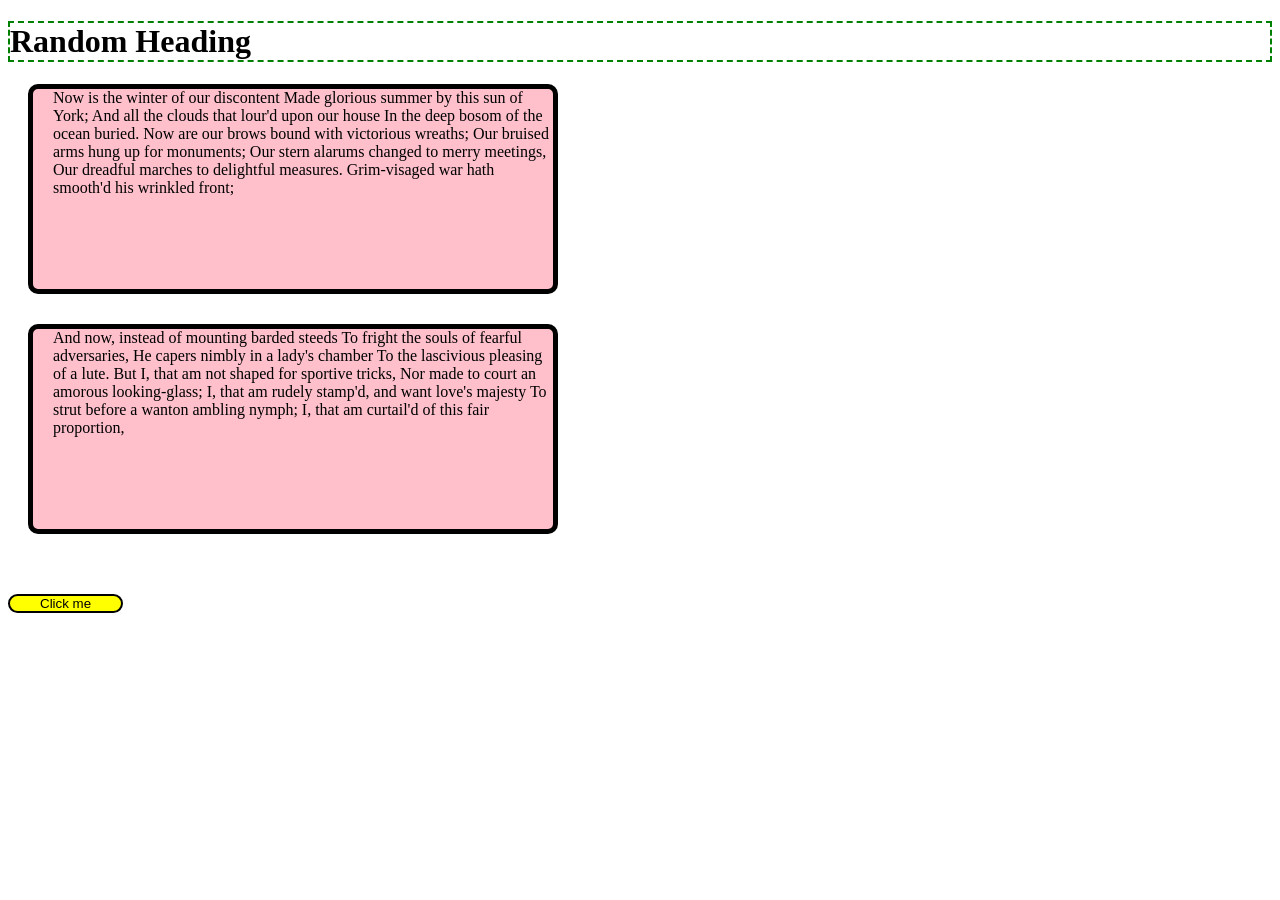
<file: Chapter-3/index.html>
<!DOCTYPE html>
<html lang="en">
  <head>
    <meta charset="UTF-8" />
    <meta http-equiv="X-UA-Compatible" content="IE=edge" />
    <meta name="viewport" content="width=device-width, initial-scale=1.0" />
    <title>CSS</title>
    <link rel="stylesheet" href="style.css" />
  </head>
  <body>
    <h1>Random Heading</h1>
    <div>
      Now is the winter of our discontent Made glorious summer by this sun of
      York; And all the clouds that lour'd upon our house In the deep bosom of
      the ocean buried. Now are our brows bound with victorious wreaths; Our
      bruised arms hung up for monuments; Our stern alarums changed to merry
      meetings, Our dreadful marches to delightful measures. Grim-visaged war
      hath smooth'd his wrinkled front;
    </div>
    <div>
      And now, instead of mounting barded steeds To fright the souls of fearful
      adversaries, He capers nimbly in a lady's chamber To the lascivious
      pleasing of a lute. But I, that am not shaped for sportive tricks, Nor
      made to court an amorous looking-glass; I, that am rudely stamp'd, and
      want love's majesty To strut before a wanton ambling nymph; I, that am
      curtail'd of this fair proportion,
    </div>
    <button>Click me</button>
  </body>
</html>
</file>
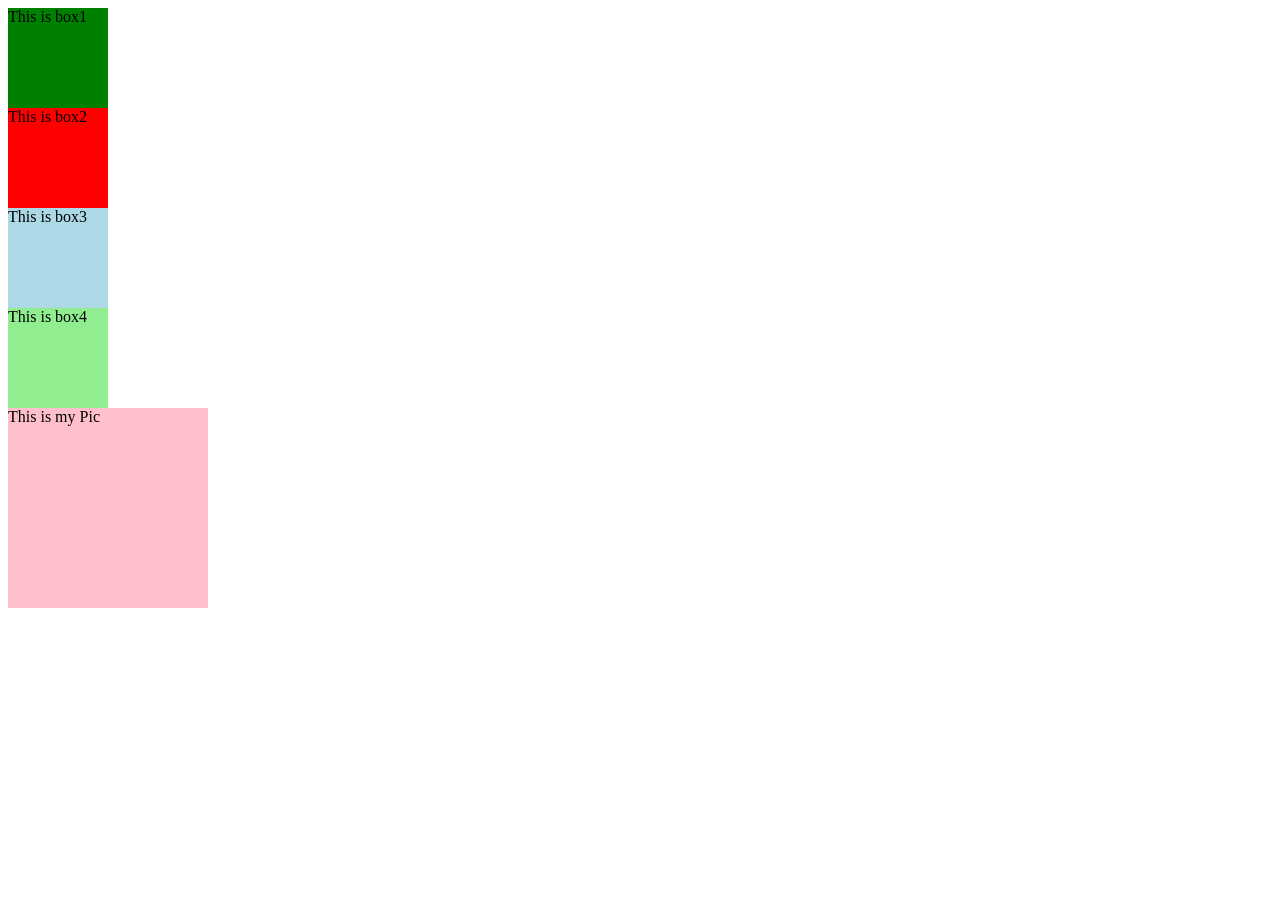
<file: Chapter-4/index.html>
<!DOCTYPE html>
<html lang="en">
  <head>
    <meta charset="UTF-8" />
    <meta http-equiv="X-UA-Compatible" content="IE=edge" />
    <meta name="viewport" content="width=device-width, initial-scale=1.0" />
    <title>CSS Assignment</title>
    <link rel="stylesheet" href="style.css" />
  </head>
  <body>
    <div id="box1">This is box1</div>
    <div id="box2">This is box2</div>
    <div id="box3">This is box3</div>
    <div id="box4">This is box4</div>
    <div id="myPic">This is my Pic</div>
  </body>
</html>
</file>
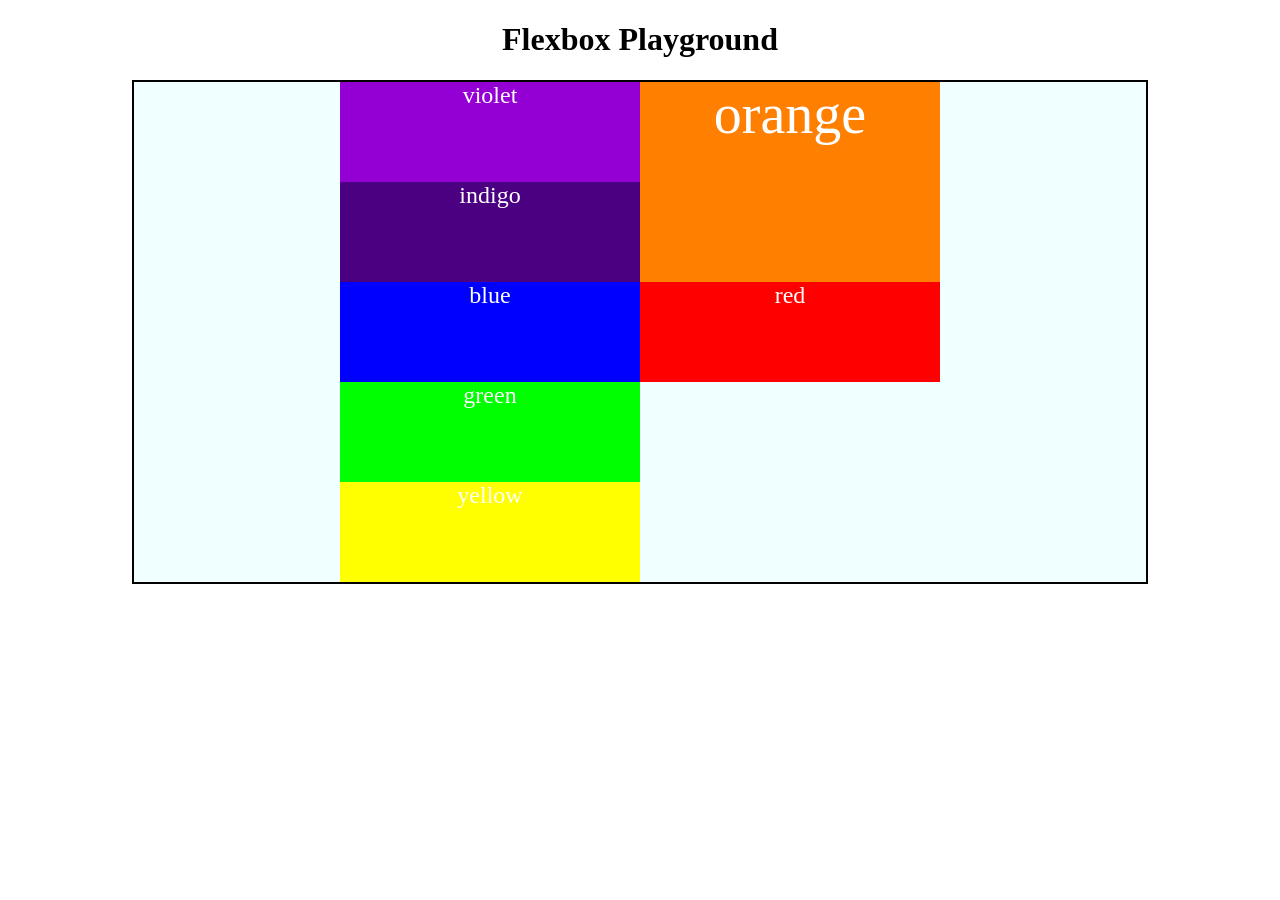
<file: Flexbox/index.html>
<!DOCTYPE html>
<html lang="en">
<head>
    <meta charset="UTF-8">
    <meta name="viewport" content="width=device-width, initial-scale=1.0">
    <title>CSS</title>
    <link rel="stylesheet" href="style.css">
</head>
<body>
    <h1> Flexbox Playground</h1>
    <div id="container">
        <div style="background-color: #9400d3;">violet</div>
        <div style="background-color: #4b0082;">indigo</div>
        <div style="background-color: #0000ff;">blue</div>
        <div style="background-color: #00ff00;">green</div>
        <div style="background-color: #ffff00;">yellow</div>
        <div id="org" style="background-color: #ff7f00; height: 200px; font-size: 3.5em;">orange</div>
        <div style="background-color: #ff0000;">red</div>
    </div>
</body>
</html>
</file>
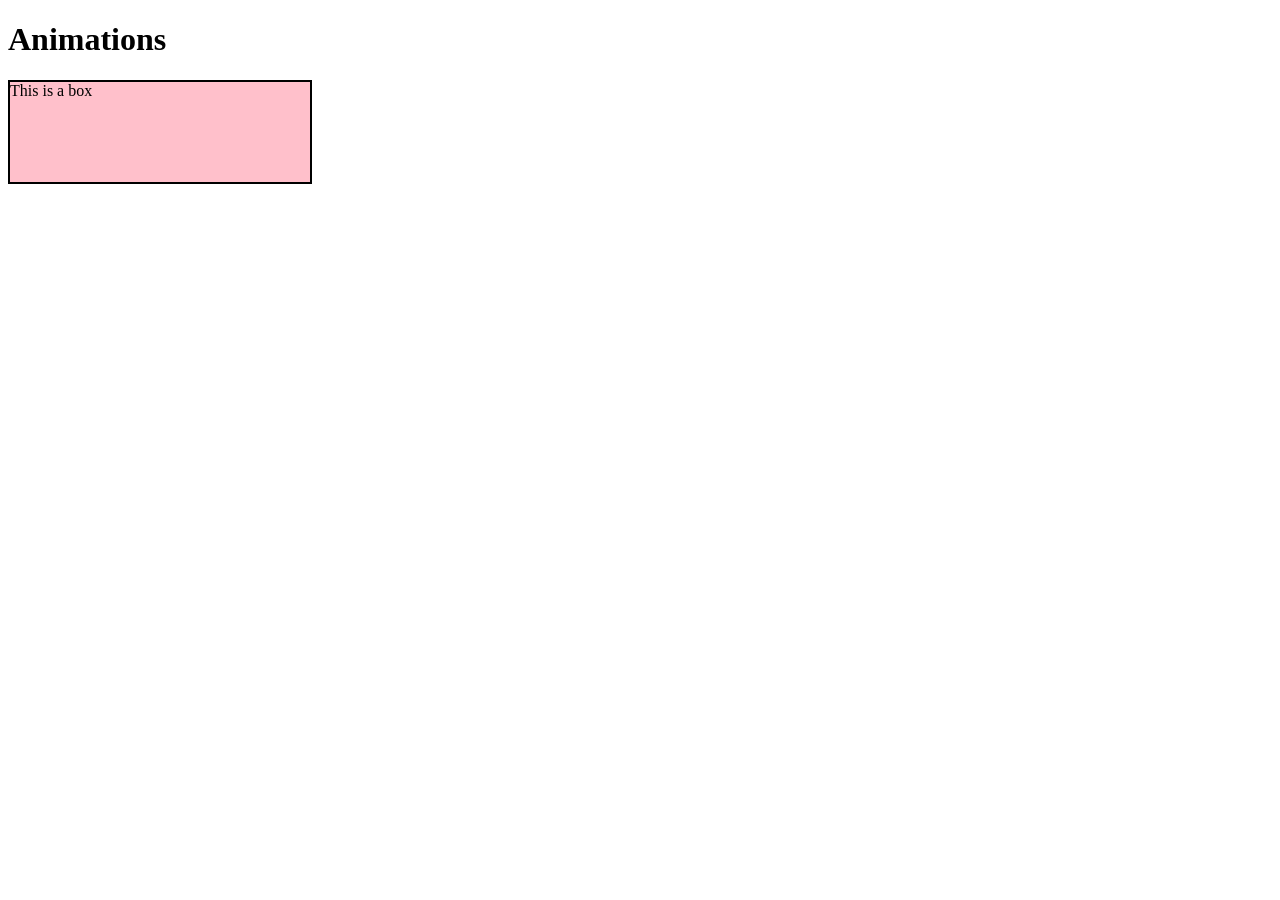
<file: Grid/index.html>
<!DOCTYPE html>
<html lang="en">
<head>
    <meta charset="UTF-8">
    <meta name="viewport" content="width=device-width, initial-scale=1.0">
    <title>Document</title>
    <link rel="stylesheet" href="index.css">
</head>
<body>
    <h1>Animations</h1>
    <div class="box">This is a box</div>
</body>
</html>
</file>
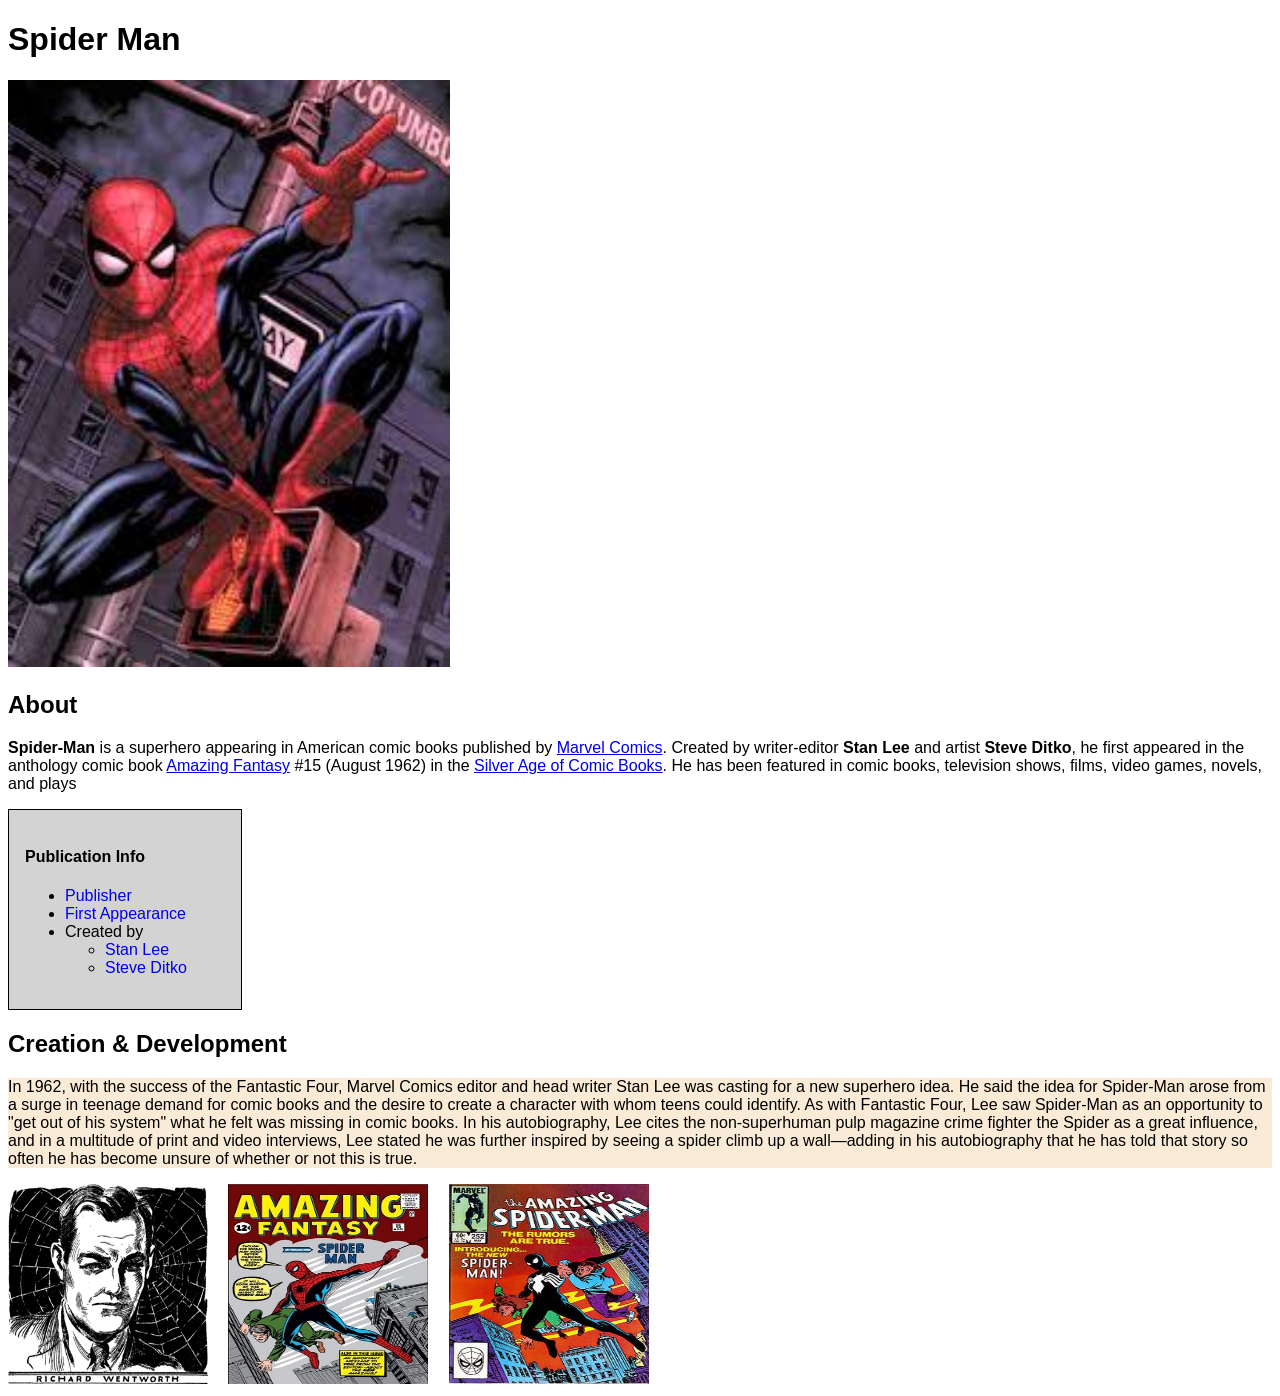
<file: JavaScript/JavaScript-9/index.html>
<!DOCTYPE html>
<html lang="en">
  <head>
    <meta charset="UTF-8" />
    <meta http-equiv="X-UA-Compatible" content="IE=edge" />
    <meta name="viewport" content="width=device-width, initial-scale=1.0" />
    <title>Spider-Man</title>
    <link rel="stylesheet" href="style.css" />
  </head>
  <body>


    
    <h1>Spider Man</h1>
    <img src="images/spiderman.jpeg" id="mainImg" />
    <h2>About</h2>
    <p>
      <b>Spider-Man</b> is a superhero appearing in American comic books
      published by
      <a href="https://www.google.com/search?q=Marvel+Comics">Marvel Comics</a>.
      Created by writer-editor <b>Stan Lee</b> and artist <b>Steve Ditko</b>, he
      first appeared in the anthology comic book
      <a href="https://www.google.com/search?q=Amazing+Fantasy"
        >Amazing Fantasy</a
      >
      #15 (August 1962) in the <a href="#">Silver Age of Comic Books</a>. He has
      been featured in comic books, television shows, films, video games,
      novels, and plays
    </p>

    <div class="box">
      <h4>Publication Info</h4>
      <ul>
        <li><a href="#" class="boxLink">Publisher</a></li>
        <li><a href="#" class="boxLink">First Appearance</a></li>
        <li>
          Created by
          <ul>
            <li><a href="#" class="boxLink">Stan Lee</a></li>
            <li><a href="#" class="boxLink">Steve Ditko</a></li>
          </ul>
        </li>
      </ul>
    </div>

    <h2>Creation & Development</h2>
    <p id="description">
      In 1962, with the success of the Fantastic Four, Marvel Comics editor and
      head writer Stan Lee was casting for a new superhero idea. He said the
      idea for Spider-Man arose from a surge in teenage demand for comic books
      and the desire to create a character with whom teens could identify. As
      with Fantastic Four, Lee saw Spider-Man as an opportunity to "get out of
      his system" what he felt was missing in comic books. In his autobiography,
      Lee cites the non-superhuman pulp magazine crime fighter the Spider as a
      great influence, and in a multitude of print and video interviews, Lee
      stated he was further inspired by seeing a spider climb up a wall—adding
      in his autobiography that he has told that story so often he has become
      unsure of whether or not this is true.
    </p>
    <div class="images">
      <img src="images/richard.png" class="oldImg" />
      <img src="images/spiderman-1.jpg" class="oldImg" />
      <img src="images/spiderman-2.jpg" class="oldImg" />
    </div>

    <script src="app.js"></script>
  </body>
</html>
</file>
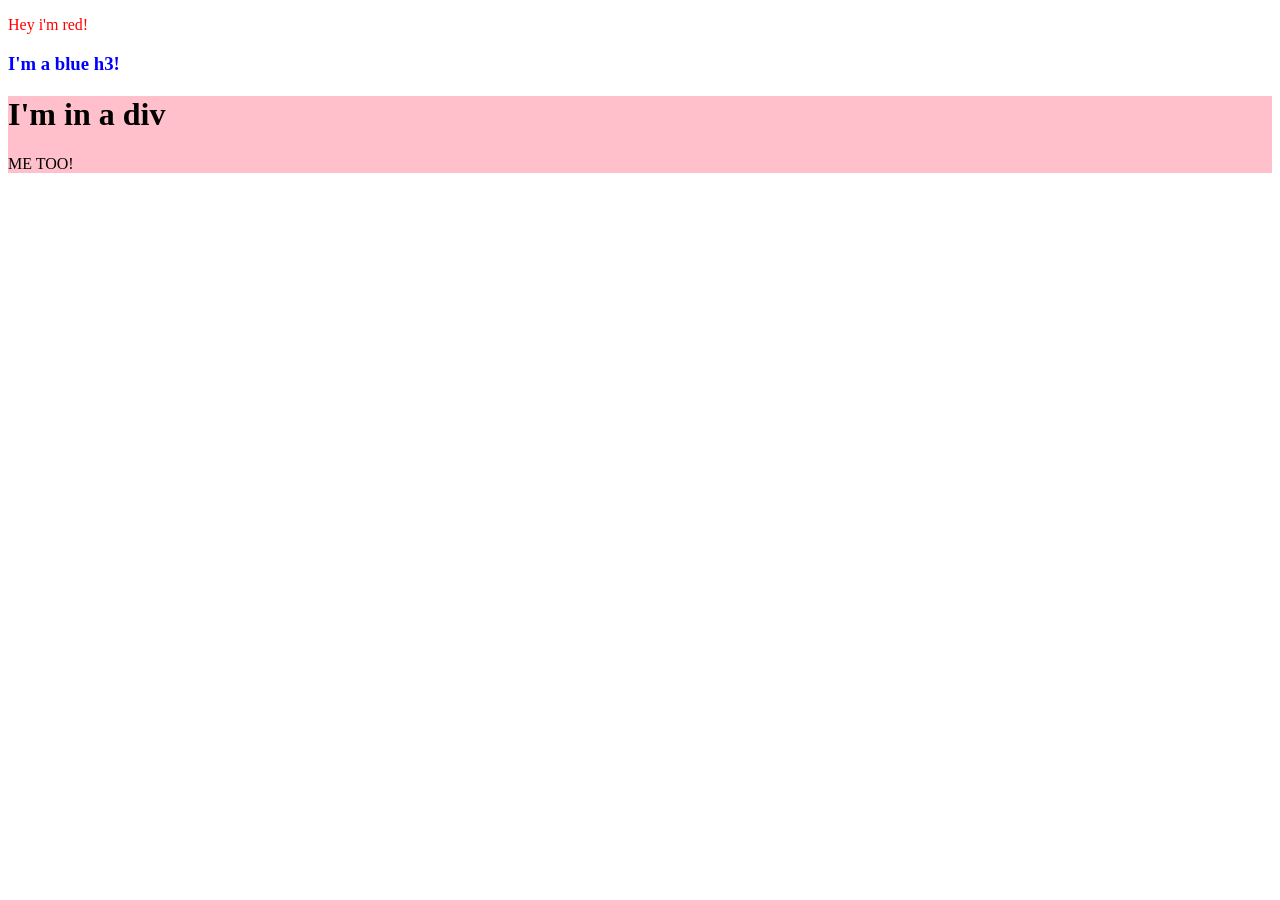
<file: JavaScript/JavaScript-9/practiceQS/index.html>
<!DOCTYPE html>
<html lang="en">
<head>
    <meta charset="UTF-8">
    <meta name="viewport" content="width=device-width, initial-scale=1.0">
    <link rel="stylesheet" href="style.css">
    <title>Document</title>
</head>
<body>
    
    <script src ="app.js"></script>
</body>
</html>
</file>
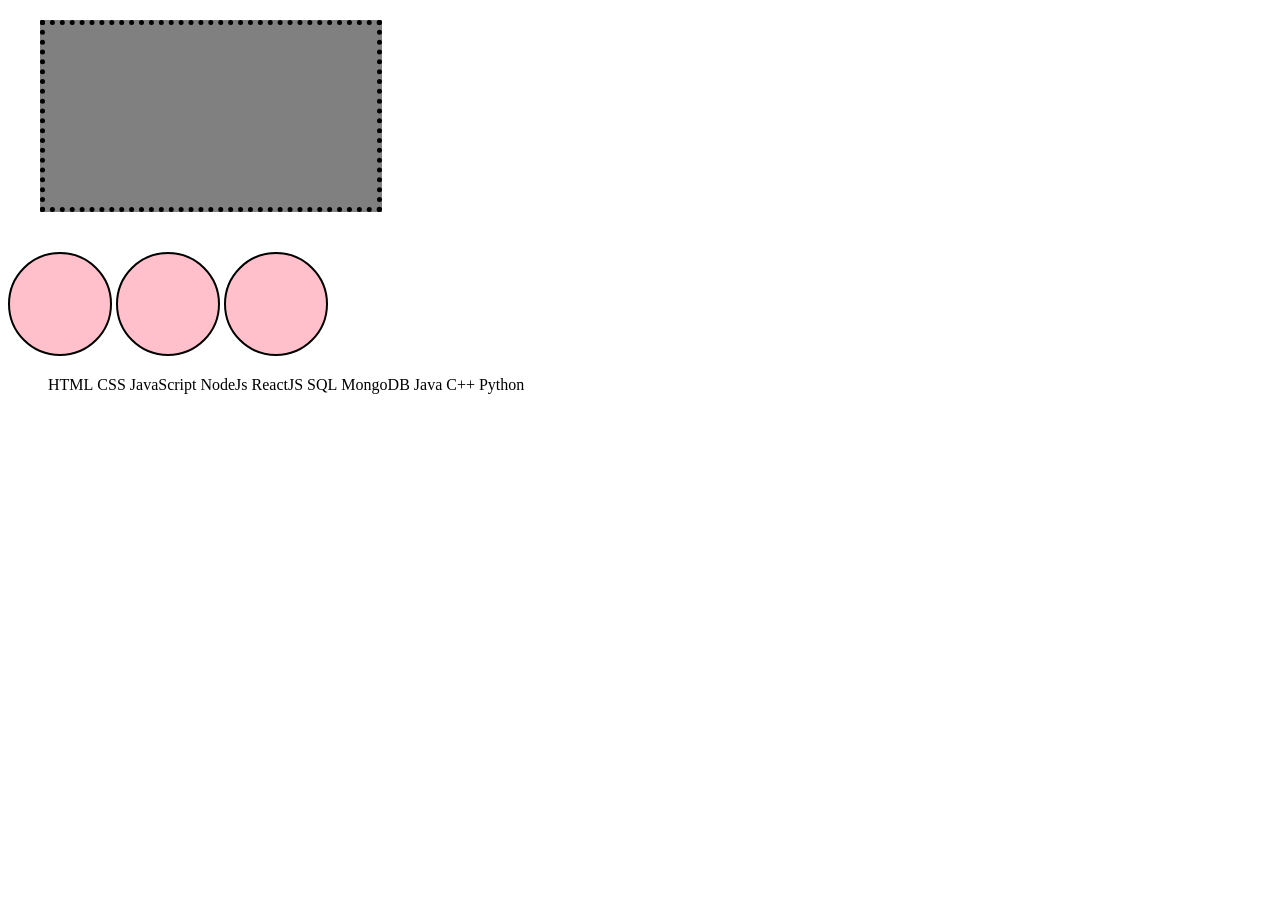
<file: Chapter-3/csspart3.html>
<!DOCTYPE html>
<html lang="en">
<head>
    <meta charset="UTF-8">
    <meta name="viewport" content="width=device-width, initial-scale=1.0">
    <title>Document</title>
    <link rel="stylesheet" href="csspart3.css">
</head>
<body>
    <div id="box"></div>
    <div class="a"></div>
    <div class="a"></div>
    <div class="a"></div>
    <ul>
        <li> HTML</li>
        <li>CSS</li>
        <li>JavaScript</li>
        <li>NodeJs</li>
        <li>ReactJS</li>
        <li>SQL</li>
        <li>MongoDB</li>
        <li>Java</li>
        <li>C++</li>
        <li>Python</li>
    </ul>
</body>
</html>
</file>
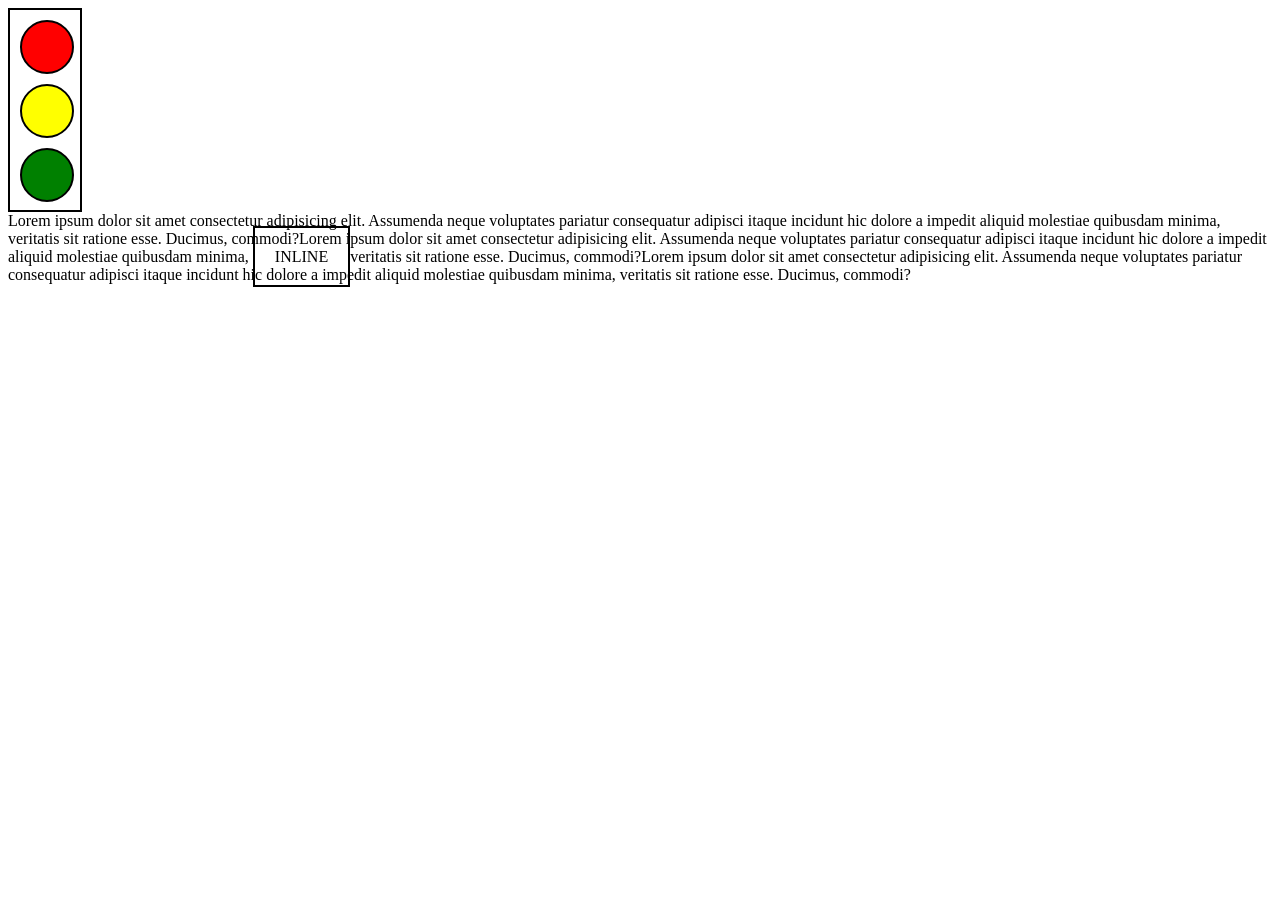
<file: Chapter-3/practice.html>
<!DOCTYPE html>
<html lang="en">
<head>
    <meta charset="UTF-8">
    <meta name="viewport" content="width=device-width, initial-scale=1.0">
    <title>Document</title>
    <link rel="stylesheet" href="practice.css">
</head>
<body>
    <div id="outer">
        <div class="inner" id="red"></div>
        <div class="inner" id="yellow"></div>
        <div class="inner" id="green"></div>
    </div>
    <div>
        Lorem ipsum dolor sit amet consectetur adipisicing elit. Assumenda neque voluptates pariatur consequatur adipisci itaque incidunt hic dolore a impedit aliquid molestiae quibusdam minima, veritatis sit ratione esse. Ducimus, commodi?Lorem ipsum dolor sit amet consectetur adipisicing elit. Assumenda neque voluptates pariatur consequatur adipisci itaque incidunt hic dolore a impedit aliquid molestiae quibusdam minima, <span>INLINE</span>veritatis sit ratione esse. Ducimus, commodi?Lorem ipsum dolor sit amet consectetur adipisicing elit. Assumenda neque voluptates pariatur consequatur adipisci itaque incidunt hic dolore a impedit aliquid molestiae quibusdam minima, veritatis sit ratione esse. Ducimus, commodi?

    </div>
</body>
</html>
</file>
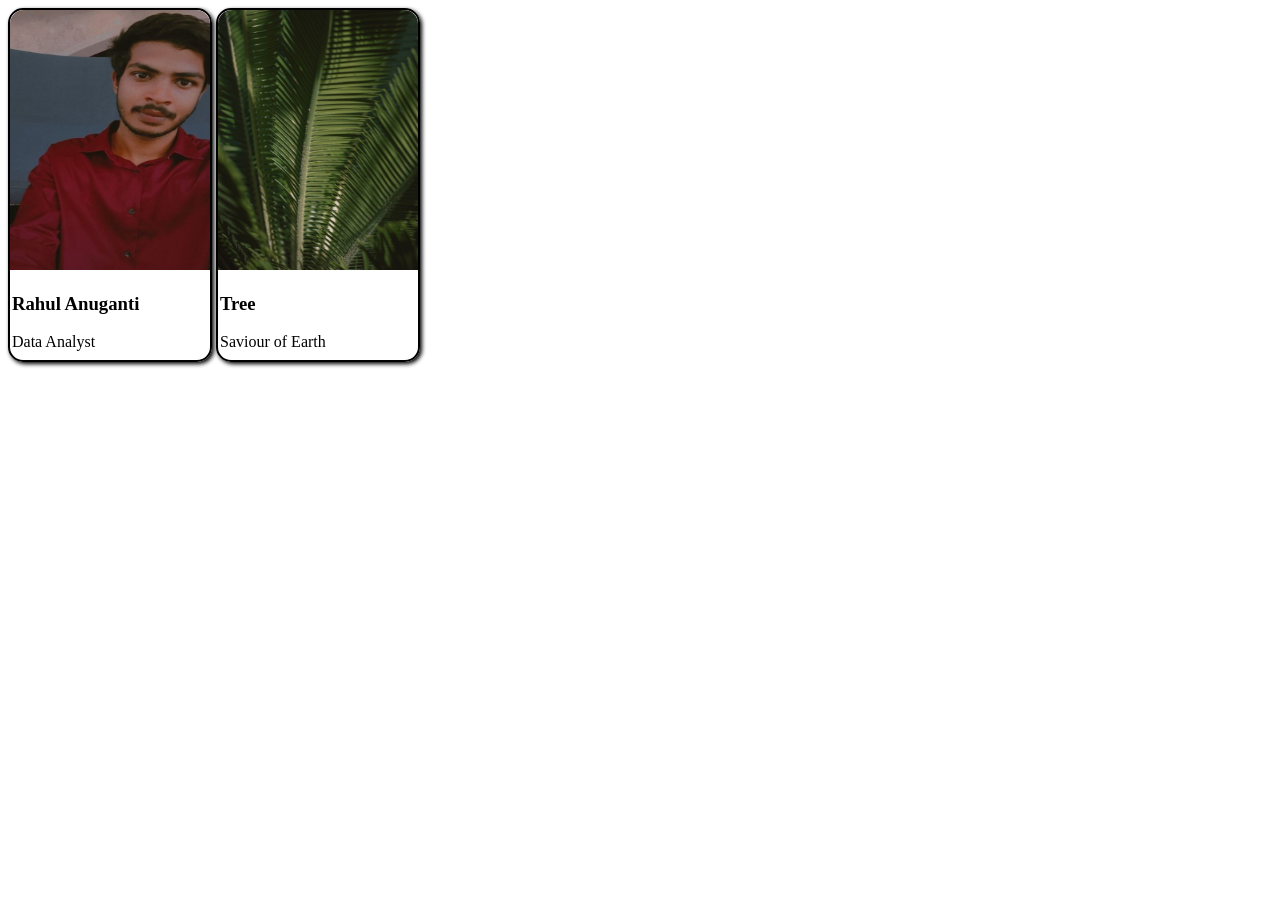
<file: Chapter-4/cardhover.html>
<!DOCTYPE html>
<html lang="en">
<head>
    <meta charset="UTF-8">
    <meta name="viewport" content="width=device-width, initial-scale=1.0">
    <title>Card Hover</title>
    <link rel="stylesheet" href="cardhover.css">
</head>
<body>
    <div class="card">
        <img src="rahul.jpg" alt="man">
        <div class="desc">
            <h3>Rahul Anuganti</h3>
            <p>Data Analyst</p>
        </div>
    </div>
    <div class="card">
        <img src="tree.jpg" alt="tree">
        <div class="desc">
            <h3>Tree</h3>
            <p>Saviour of Earth</p>
        </div>
    </div>
</body>
</html>
</file>
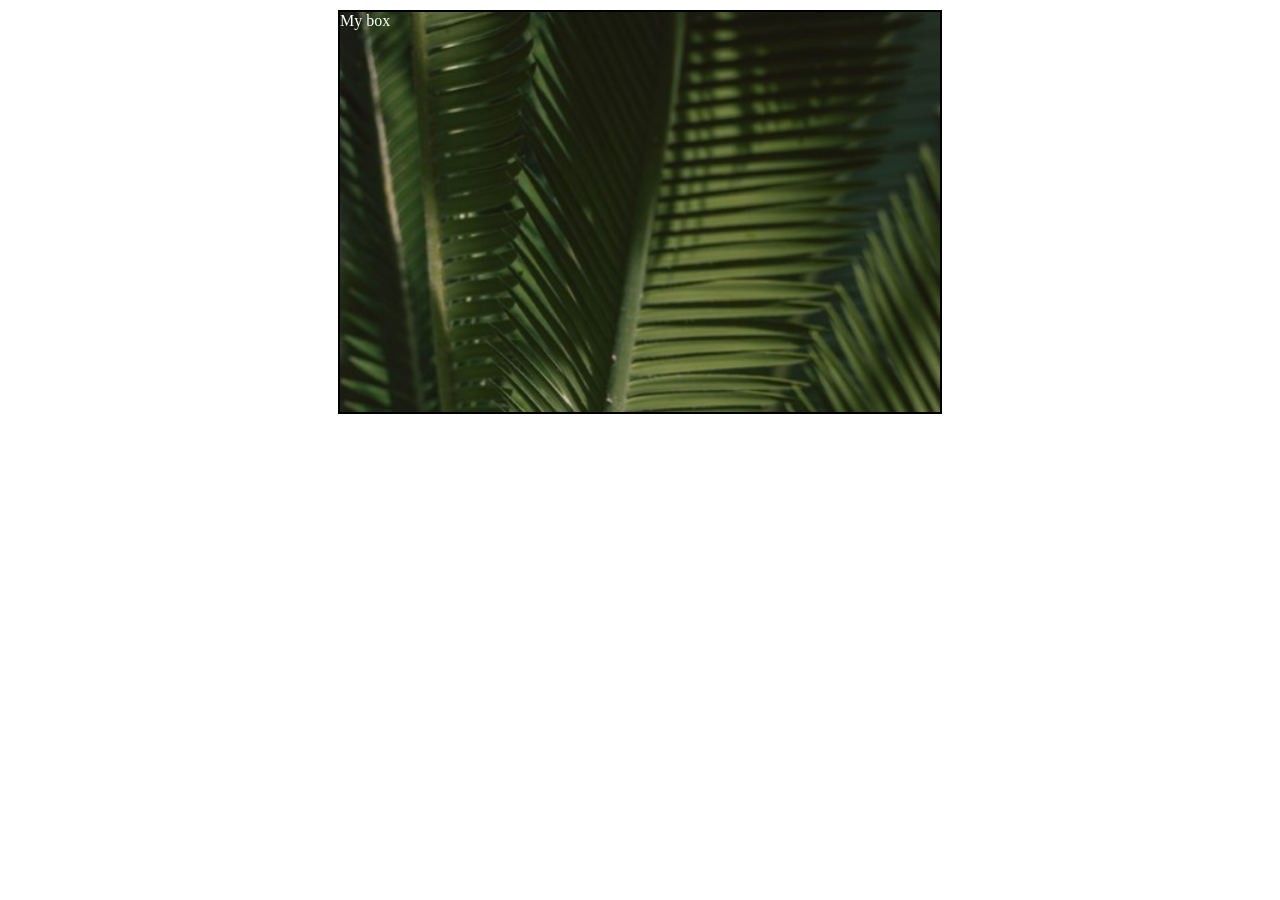
<file: Chapter-4/practice.html>
<!DOCTYPE html>
<html lang="en">
<head>
    <meta charset="UTF-8">
    <meta name="viewport" content="width=device-width, initial-scale=1.0">
    <title>Document</title>
    <link rel="stylesheet" href="practice.css">
</head>
<body>
    <!-- <section>
        <div id="one">1</div>
        <div id="two">2</div>
        <div id="three">3</div>
        <div id="four">4</div>
        <div id="five">5</div>
    </section> -->
    <div id="box">My box</div>
</body>
</html>
</file>
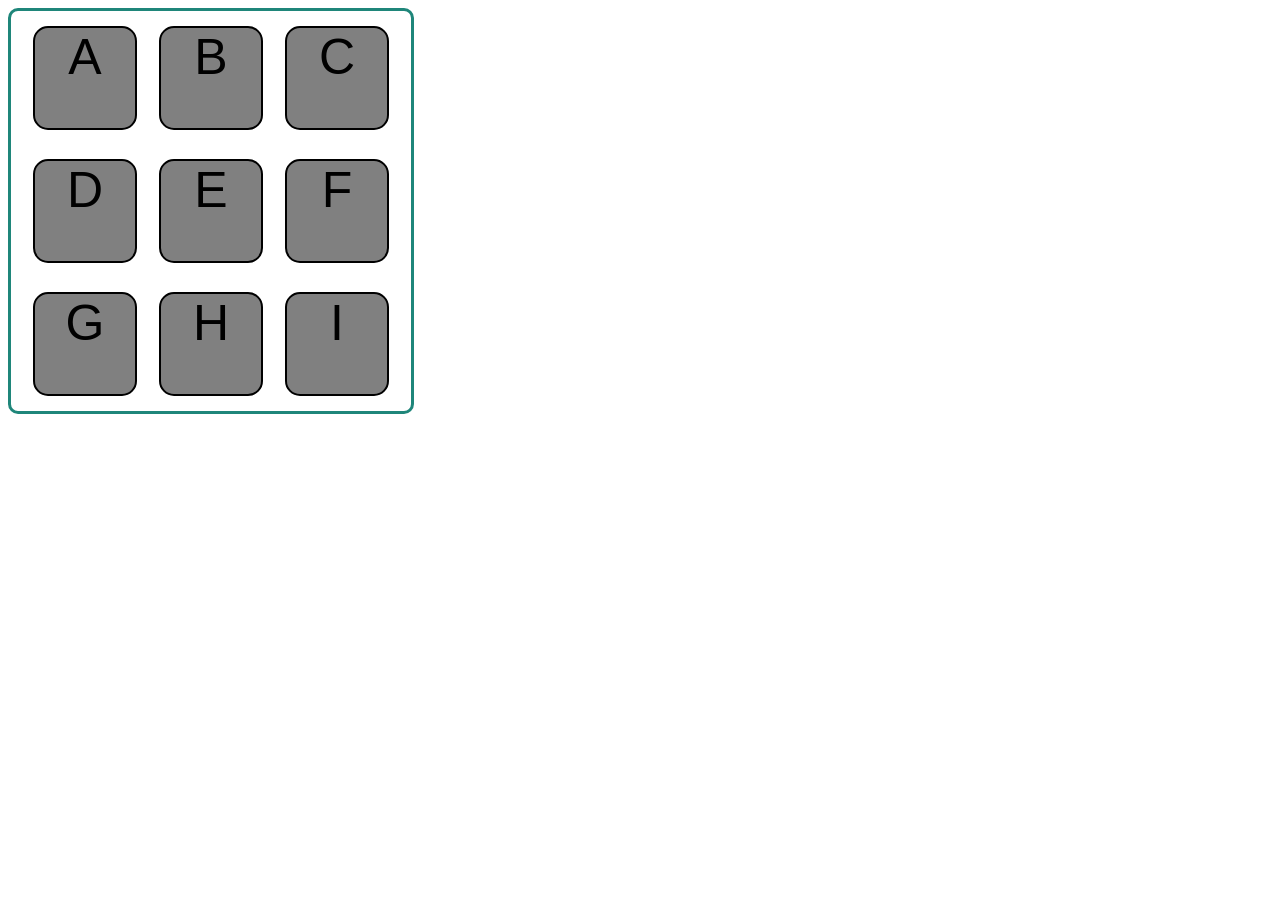
<file: Flexbox/practice.html>
<!DOCTYPE html>
<html lang="en">
<head>
    <meta charset="UTF-8">
    <meta name="viewport" content="width=device-width, initial-scale=1.0">
    <title>Document</title>
    <link rel="stylesheet" href="practice.css">
</head>
<body>
    <div id="container">
        <div class="child">A</div>
        <div class="child">B</div>
        <div class="child">C</div>
        <div class="child">D</div>
        <div class="child">E</div>
        <div class="child">F</div>
        <div class="child">G</div>
        <div class="child">H</div>
        <div class="child">I</div>
    </div>
</body>
</html>
</file>
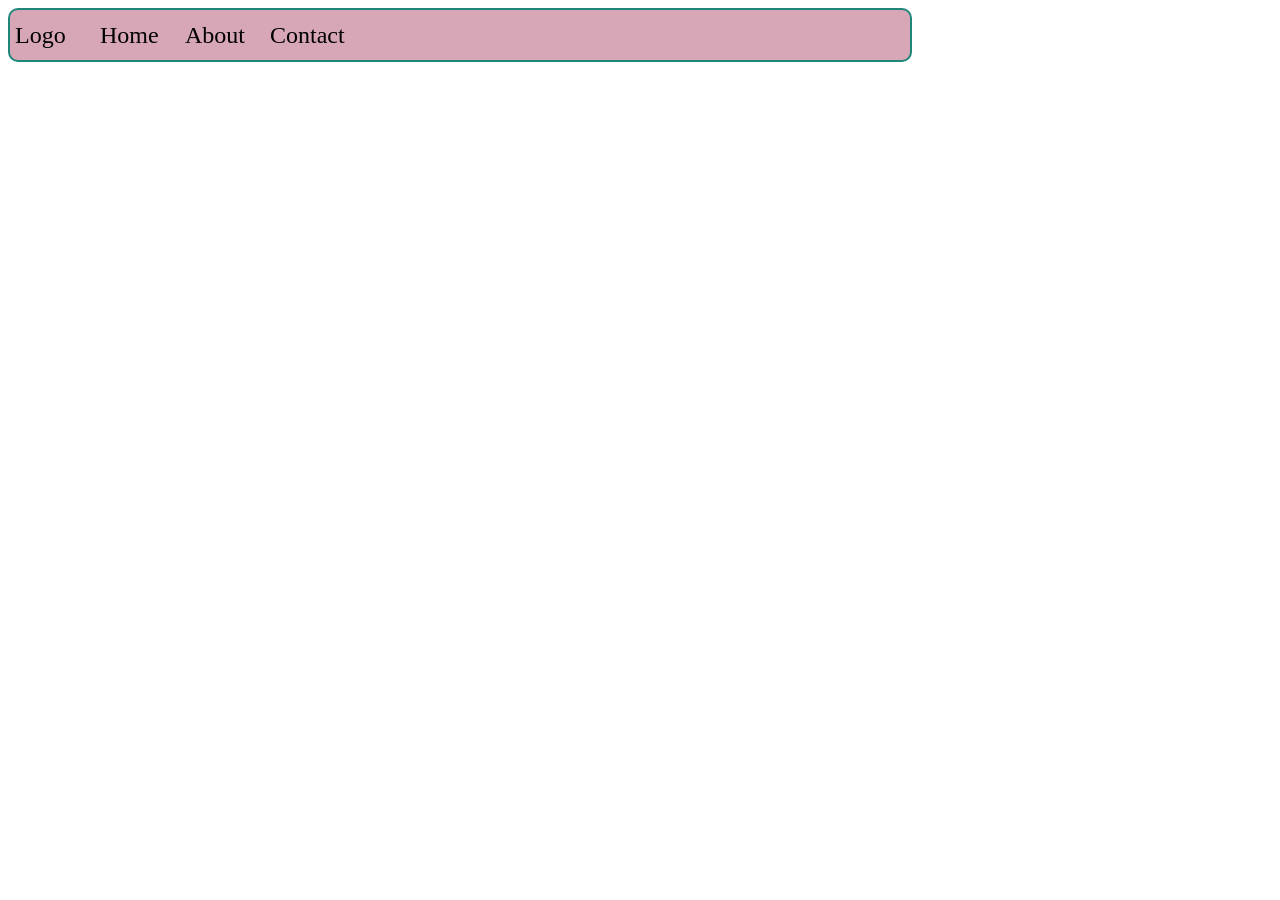
<file: Flexbox/practice2.html>
<!DOCTYPE html>
<html lang="en">
<head>
    <meta charset="UTF-8">
    <meta name="viewport" content="width=device-width, initial-scale=1.0">
    <title>Document</title>
    <link rel="stylesheet" href="practice2.css">
</head>
<body>
    <div id="topnav">
        <div class="icon">Logo</div>
        <div class="icon">Home</div>
        <div class="icon">About</div>
        <div class="icon">Contact</div>
    </div>
</body>
</html>
</file>
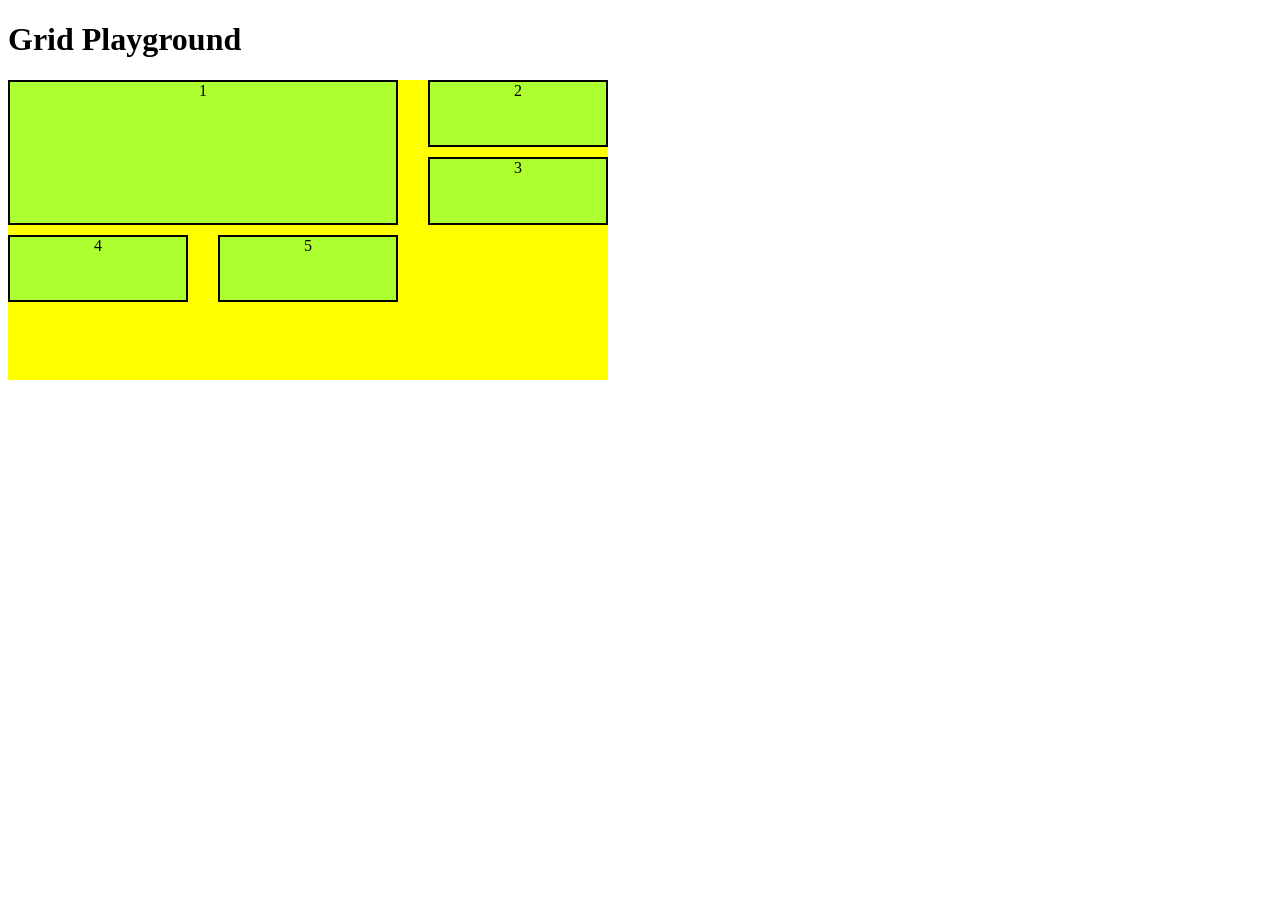
<file: Grid/practice.html>
<!DOCTYPE html>
<html lang="en">
<head>
    <meta charset="UTF-8">
    <meta name="viewport" content="width=device-width, initial-scale=1.0">
    <title>Document</title>
    <link rel="stylesheet" href="practice.css">
</head>
<body>
    <h1>Grid Playground</h1>
    <div class="container">
        <div class="item one">1</div>
        <div class="item">2</div>
        <div class="item">3</div>
        <div class="item">4</div>
        <div class="item">5</div>
    </div>
</body>
</html>
</file>
<file: Chapter-3/style.css>
div {
    height: 200px;
    width: 500px;
    background-color: pink;
    /* border-width: 5px;
    border-style: solid;
    border-color: black; */
    border: 5px solid black;
    border-radius: 10px;
    padding-left: 20px;
    margin:10px 20px 30px;  
} 
h1 {
    /* border-width: 2px;
    border-style: dashed;
    border-color: green; */
    border: 2px dashed green;
}

button {
    border: 2px solid black;
    border-radius: 10px;
    padding: 0px 30px;
    /* padding-left: 25px;
    padding-right: 25px; */
    background-color: yellow;
    margin-top: 30px;
}
</file>
<file: Chapter-4/style.css>
/* Qs1. Add a 2s transition on box1 for width changes.
       It should have 'ease-in' speed curve & 0.5s delay  */

#box1 {
  width: 100px;
  height: 100px;
  background: green;
}

#box1:hover {
  width: 600px;
}

/* Qs2. Using transform, move box2 200px to the right  & 
        200px down. Also rotate it 90deg.*/

#box2 {
  width: 100px;
  height: 100px;
  background: red;
}

/* Qs3. Using transform, skew box3 20deg along the x axis.*/

#box3 {
  width: 100px;
  height: 100px;
  background: lightblue;
}

/* Qs4. Set a 2px horizontal & 2px vertical, green shadow 
        for box4, with a 5px blur radius.*/

#box4 {
  width: 100px;
  height: 100px;
  background: lightgreen;
}

/* Qs5. Set Your picture or any picture as the background of the div
        "myPic". Also, set transparency of this div to 50%. */

#myPic {
  width: 200px;
  height: 200px;
  background: pink;
}
</file>
<file: Flexbox/style.css>
#container {
    height: 500px;
    width: 80%;
    background-color: azure;
    margin: 10px auto;
    border: 2px solid black;
    display: flex;
    flex-direction:column;
    /* justify-content: flex-start; */
    flex-wrap: wrap;
    align-content: center;
    
}
h1 {
    text-align: center;
}

#container div {
    height: 100px;
    width: 300px;
    color: white;
    text-align: center;
    font-size: 1.5em;
}
</file>
<file: Grid/index.css>
.box{
    width:300px;
    height: 100px;
    border: 2px solid black;
    background-color: pink;
    /* animation-name: widthAnimate;
    animation-duration: 5s;
    animation-timing-function: ease-in;
    animation-delay: 1s;
    animation-iteration-count: infinite;
    animation-direction: alternate;
 */

    animation: widthAnimate 4s ease-in 0s infinite alternate-reverse;
}
@keyframes fontAnimation {
    from{
        font-size: 20px;
    }
    to {
        font-size: 40px;
    }
}
@keyframes colorAnimate{
    from{
        background-color: green;
    }
    to {
        background-color: blue;
    }
}
@keyframes widthAnimate{
    from{
        width: 10px;
    }
    to {
        width: 400px;
    }
}
</file>
<file: JavaScript/JavaScript-9/style.css>
body {
    font-family: Arial;
  }
  
  #mainImg {
    width: 35%;
  }
  
  .box {
    border: 0.25px solid black;
    background-color: lightgray;
    width: 200px;
    padding: 1rem;
  }
  
  .boxLink {
    text-decoration: none;
  }
  
  .oldImg {
    height: 200px;
    width: 200px;
    margin-right: 1rem;
  }
  
  #description {
    background-color: antiquewhite;
  }
</file>
<file: JavaScript/JavaScript-9/practiceQS/style.css>
.red{
    color: red;
}
.blue{
    color: blue;
}
div{
    border-color: black;
    background-color: pink;
}
</file>
<file: Chapter-3/csspart3.css>
#box{
    height: 150px;
    width: 300px;
    background-color: grey;
    border: 5px dotted black;
    margin-top:20px;
    margin-right: 1em;
    margin-bottom: 40px;
    margin-left: 2em;
    padding: 1em;
}
.a {
    height: 100px;
    width: 100px;
    background-color: pink;
    border: 2px solid black;
    border-radius: 50%;
    display: inline-block;
    /* display: inline; */
}
li{
    display: inline;
}
</file>
<file: Chapter-3/practice.css>
#outer{
    height: 200px;
    width: 70px;
    border: 2px solid black;
}

.inner {
    height: 50px;
    width: 50px;
    border: 2px solid black;
    border-radius: 50%;
    margin: 10px;

}
#red{
    background-color: red;
}
#yellow{
    background-color: yellow;
}
#green{
    background-color: green;
}


h2{
    display: inline;
    background-color: pink;
}
span {
    /* display: block; */
    /* background-color: pink; */
    border: 2px solid black;
    padding: 20px;
}
</file>
<file: Chapter-4/cardhover.css>
.card {
    width: 200px;
    height: 350px;
    display: inline-block;
    border: 2px solid black;
    box-shadow: 2px 2px 4px black;
    transition: 1s;
    border-radius: 15px;
}
img {
    width: 200px;
    height: 260px;
    border-radius: 14px 14px 0 0;
}

.card:hover {
    box-shadow: 8px 8px 16px black;
}
.desc {
    margin:0 2px ;
}
</file>
<file: Chapter-4/practice.css>
section {
    margin-top: 100px;
}
div {
    width: 600px;
    height : 400px;
    background-color: #7aa874;
    border: 2px solid rgb(0,0,0);
    margin: 10px auto;
    background-image: url(tree.jpg);
    background-size: cover;
    color: white;
    /* margin-top: 10px;
    transition: margin-top 2s ease-in 0.2s; */
    /* transition: margin-top 2s ease-in-out 0.2s; */
}
/* div:nth-of-type(2n) {
    background-color: #f7db6a;
}
div:nth-of-type(3n) {
    background-color: #ebb02d; 
}

/* transform */
/* #one {
    transform: rotate(45deg);
}
#two {
    transform:scale(0.5);
}
#three {
    transform: translate(-100px);
}
#four {
    transform: skew(-20deg);
}
#five {
    box-shadow: 2px 2px 10px green;
    transform: rotate(30deg) translateX(150px);
}

#box {
    margin-top: 100px;
    box-shadow: 2px 2px 10px black;
} */
</file>
<file: Flexbox/practice.css>
#container {
    height: 400px;
    width: 400px;
    border: 3px solid #1f867a;
    border-radius: 10px;
    display: flex;
    flex-direction: row;
    flex-wrap: wrap;
    justify-content: space-evenly;
    align-items: center;
}
.child {
    text-align: center;
    height: 100px;
    width: 100px;
    font-size: 50px;
    border: 2px solid black;
    background-color: grey;
    border-radius: 15px;
    font-family:'Lucida Sans', 'Lucida Sans Regular', 'Lucida Grande', 'Lucida Sans Unicode', Geneva, Verdana, sans-serif;
}
</file>
<file: Flexbox/practice2.css>
#topnav {
    height: 50px;
    width: 900px;
    background-color: #d7a7b7;
    border:2px solid #1f867a;
    border-radius: 10px;
    display: flex; 
    justify-content: flex-start;
    align-content: center;
}
.icon {
    height: 50px;
    width: 80px;
    border-radius: 10px;
    margin-left: 5px;
    font-size: 24px;
    line-height: 50px;
}
</file>
<file: Grid/practice.css>
.container {
    width: 600px;
    height: 300px;
    background-color: yellow;
    display: grid;
    grid-template-rows: 1fr 1fr 1fr 1fr;
    grid-template-columns: repeat(3, 1fr);
    /* row-gap: 10px;
    column-gap: 30px; */
    grid-gap: 10px 30px;
}
.item {
    /* width: 100px;
    height: 50px; */
    text-align: center;
    background-color: greenyellow;
    border: 2px solid black;
}
.one{
    grid-column:1/3;
    grid-row: 1/3;
}
</file>
